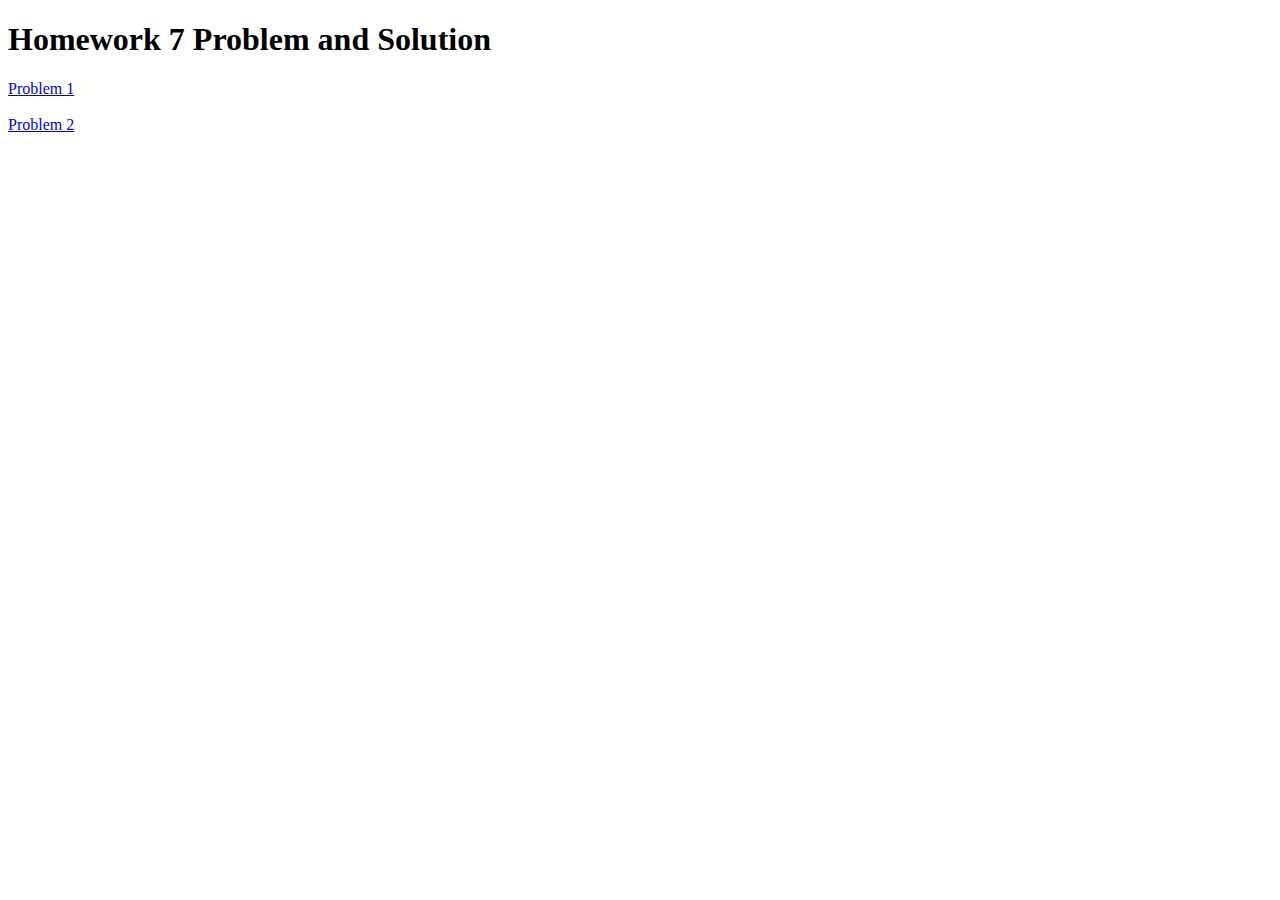
<file: index.html>
<!DOCTYPE html>
<html lang="en">
<head>
    <meta charset="UTF-8">
    <meta http-equiv="X-UA-Compatible" content="IE=edge">
    <meta name="viewport" content="width=device-width, initial-scale=1.0">
    <title>Jacques Vida Hw7</title>
    <link rel="stylesheet" href="./css/styles.css">
</head>
<body>
    <h1>Homework 7 Problem and Solution</h1>
    <a href="./html/ex1.html">Problem 1</a><br><br>
    <a href="./html/ex2.html">Problem 2</a>
</body>
</html>
</file>
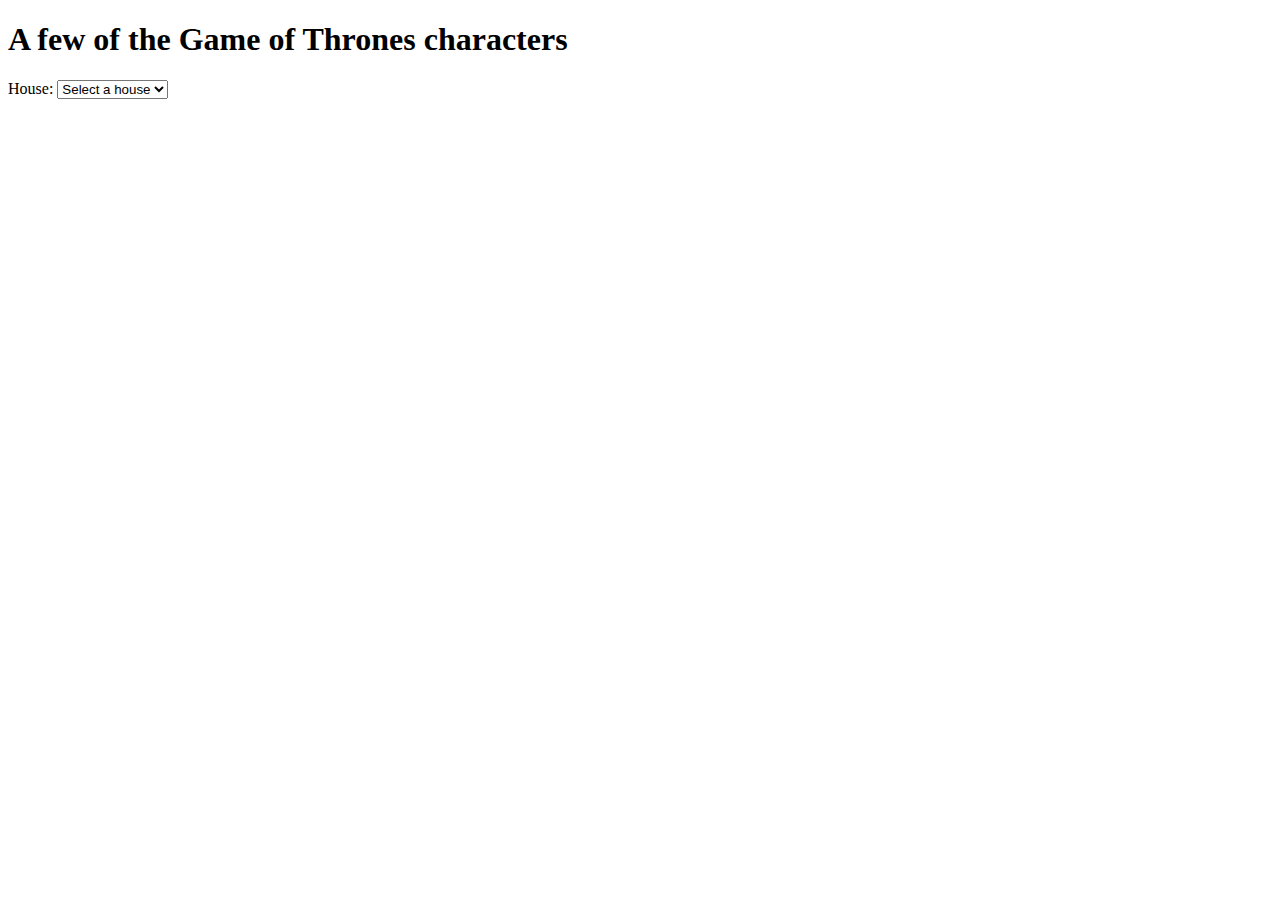
<file: html/ex1.html>
<!DOCTYPE html>
<html lang="en">
<head>
    <meta charset="UTF-8">
    <meta http-equiv="X-UA-Compatible" content="IE=edge">
    <meta name="viewport" content="width=device-width, initial-scale=1.0">
    <title>Jacques Vida's Problem 1</title>
    <link rel="stylesheet" href="../css/styles.css">
</head>
<body>
    <h1>A few of the Game of Thrones characters</h1>
<form>
  <label for="house">House</label>:
  <select name="house" id="house">
      <option value="" selected>Select a house</option>
  </select>
</form>
<p>
  <ul id="characters"></ul>
</p>
    <script src="../js/ex1.js"></script>
</body>
</html>
</file>
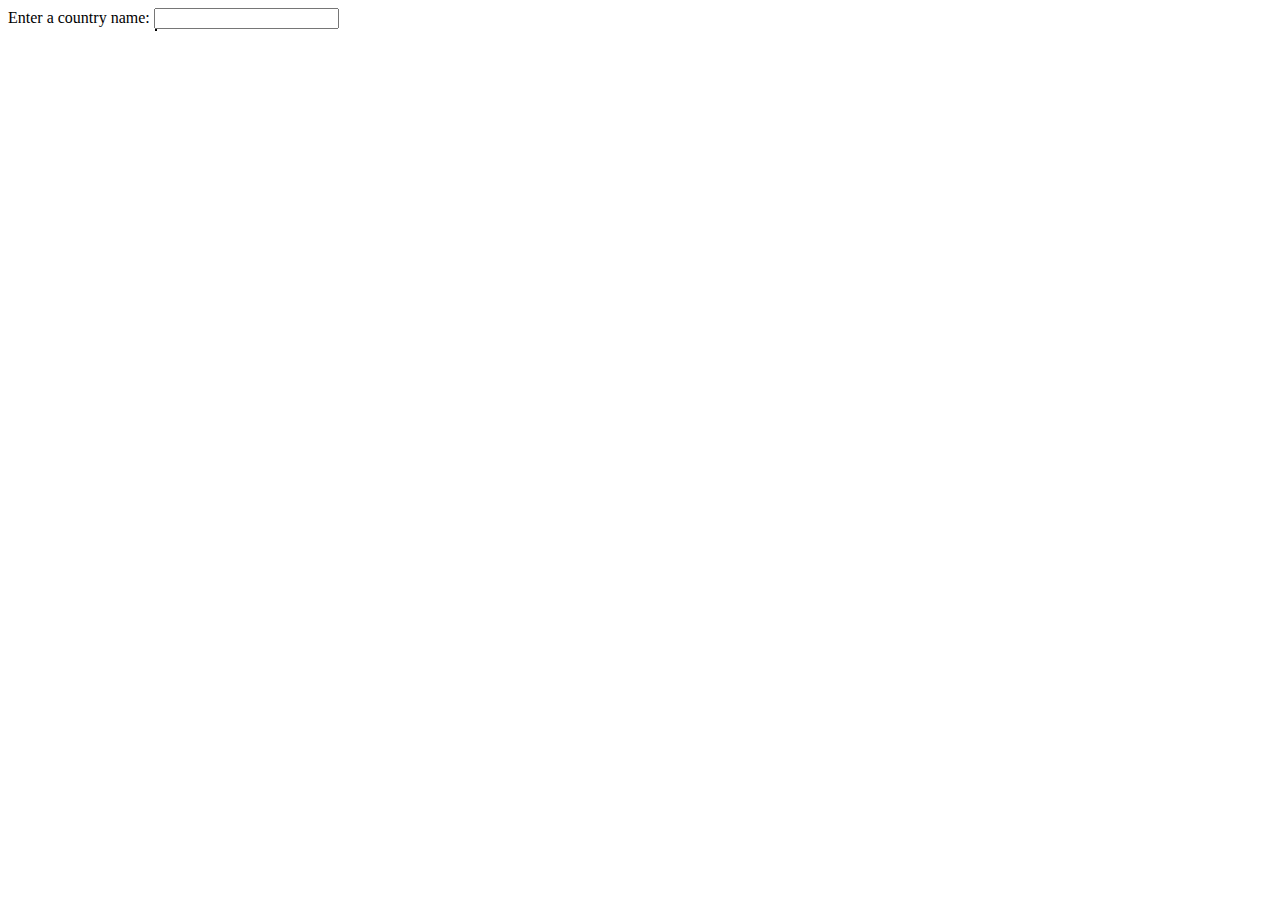
<file: html/ex2.html>
<!DOCTYPE html>
<html lang="en">
<head>
    <meta charset="UTF-8">
    <meta http-equiv="X-UA-Compatible" content="IE=edge">
    <meta name="viewport" content="width=device-width, initial-scale=1.0">
    <title>Jacques Vida's Problem 2</title>
    <link rel="stylesheet" href="../css/styles.css">
</head>
<body>
<label for="country">Enter a country name</label>:
<input type="text" id="country">
<div id="suggestions"></div>
<script src="../js/ex2.js"></script>
</body>
</html>
</file>
<file: css/styles.css>
/* Add spacing between each country suggestion */
.suggestion {
    padding-left: 2px;
    padding-right: 2px;
}
/* Change suggestion color when hovering it with the mouse */
.suggestion:hover {
    background-color: #adf;
    cursor: pointer;
}
/* Position the suggestion list just below the input box */
#suggestions {
    position: absolute;
    border: 1px solid black;
    left: 155px;
}
</file>
